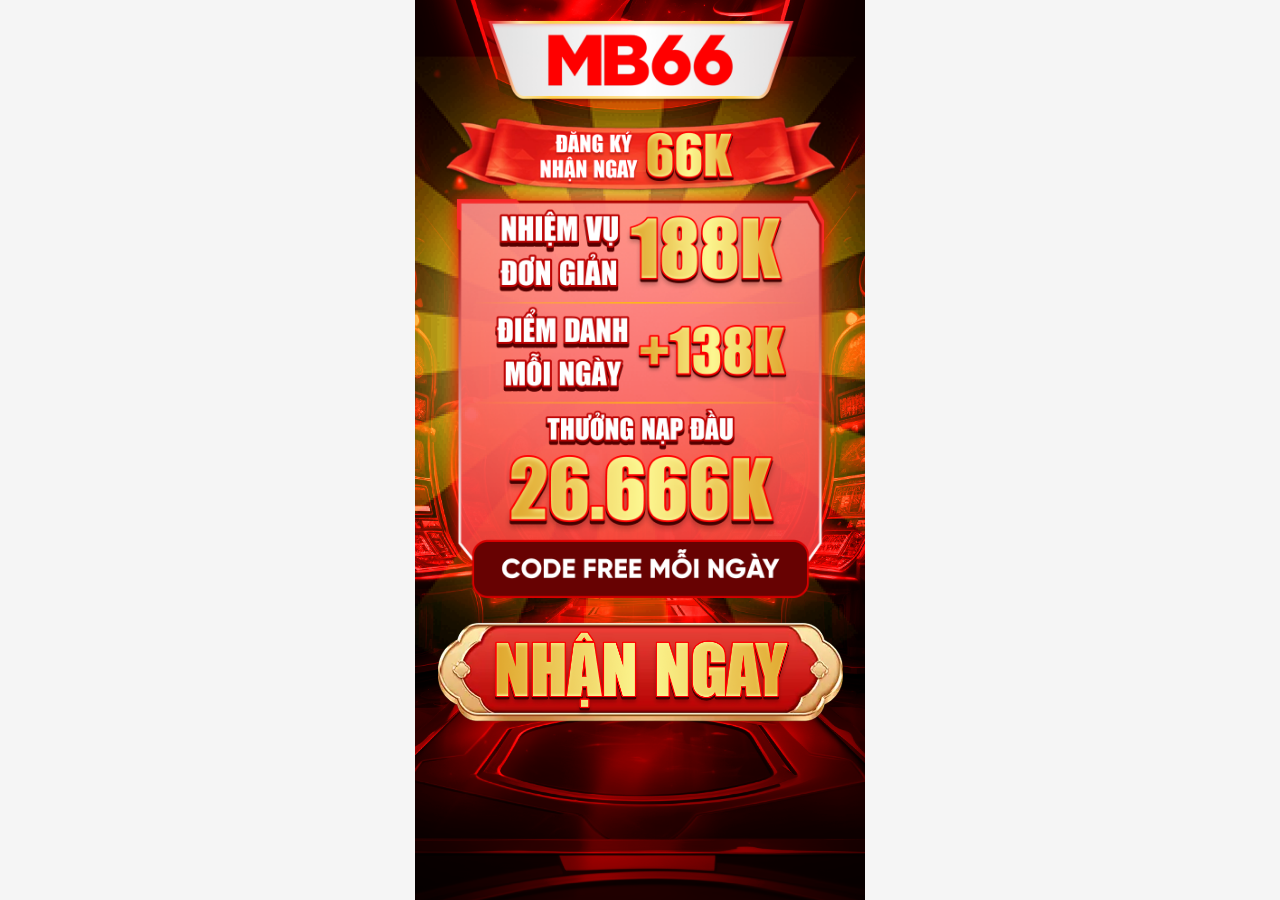
<file: frontend/templates/1/index.html>
<!DOCTYPE html>
<html lang="en">

<head>
    <meta charset="UTF-8">
    <meta name="viewport" content="width=device-width, initial-scale=1.0">
    <title>Giải trí</title>
    <link rel="stylesheet" href="./styles.css">

    <!--GOOGLE_GTAG_PLACEHOLDER-->

<!--TIKTOK_PIXEL_PLACEHOLDER-->

<!--META_PIXEL_PLACEHOLDER-->
</head>

<body class="<!--BODY_CLASS_PLACEHOLDER-->">
    <div class="main-container">
        <div class="app">
            <div class="title">
                <img src="./images/title.webp" alt="" loading="lazy">
            </div>
            <div class="btn">
                <a id="main-action-button" href="<!--BUTTON_HREF_PLACEHOLDER-->" target="_blank" onclick="gtag('event', 'button_click'); fbq('track', 'Contact'); ttq.track('Contact');">
                    <img src="./images/btn.webp" alt="" loading="lazy">
                </a>
            </div>
        </div>
        <!--CONTACT_INFO_PLACEHOLDER-->
    </div>
</body>

</html>
</file>
<file: frontend/templates/1/styles.css>
* {
  margin: 0;
  padding: 0;
  box-sizing: border-box;
}

a {
  text-decoration: none;
  color: #000;
}

body {
  font-family: "Roboto", sans-serif;
  background-color: #f5f5f5;
}

.main-container {
    display: flex;
    flex-direction: column;
    align-items: center;
    width: 100%;
}

.contact-info {
    background: #ffffff;
    padding: 1rem;
    text-align: left;
    max-width: 450px;
    width: 100%;
    border-top: 3px solid #c82333;
}

.contact-info h3 {
   display: none;
}

.contact-info div {
    margin-bottom: 0.5rem;
    font-size: 0.875rem;
    color: #555;
    line-height: 1.5;
}

.contact-info div:last-child {
    margin-bottom: 0;
}

.contact-info strong {
    font-weight: 600;
    color: #333;
    margin-right: 8px;
}

ul {
  list-style: none;
}

img {
  max-width: 100%;
}

.app {
  background: url(./images/bg.webp) no-repeat center center;
  background-size: cover;
  width: 100%;
  max-width: 450px;
  display: flex;
  flex-direction: column;
  justify-content: flex-start;
  align-items: center;
  gap: 20px;
  padding: 20px 0;
  height: 100vh;
}

.title {
  width: 90%;
}

.btn {
  width: 90%;
}

@keyframes scaleAnimation {
  0%,
  100% {
    transform: scale(1);
  }
  50% {
    transform: scale(1.1);
  }
}

.btn a img {
  animation: scaleAnimation 1.5s infinite ease-in-out;
}

@media screen and (max-width: 768px) {
    .app {
        max-width: 100%;
    }
    .contact-info {
        max-width: 100%;
        border-radius: 0;
    }
}
</file>
